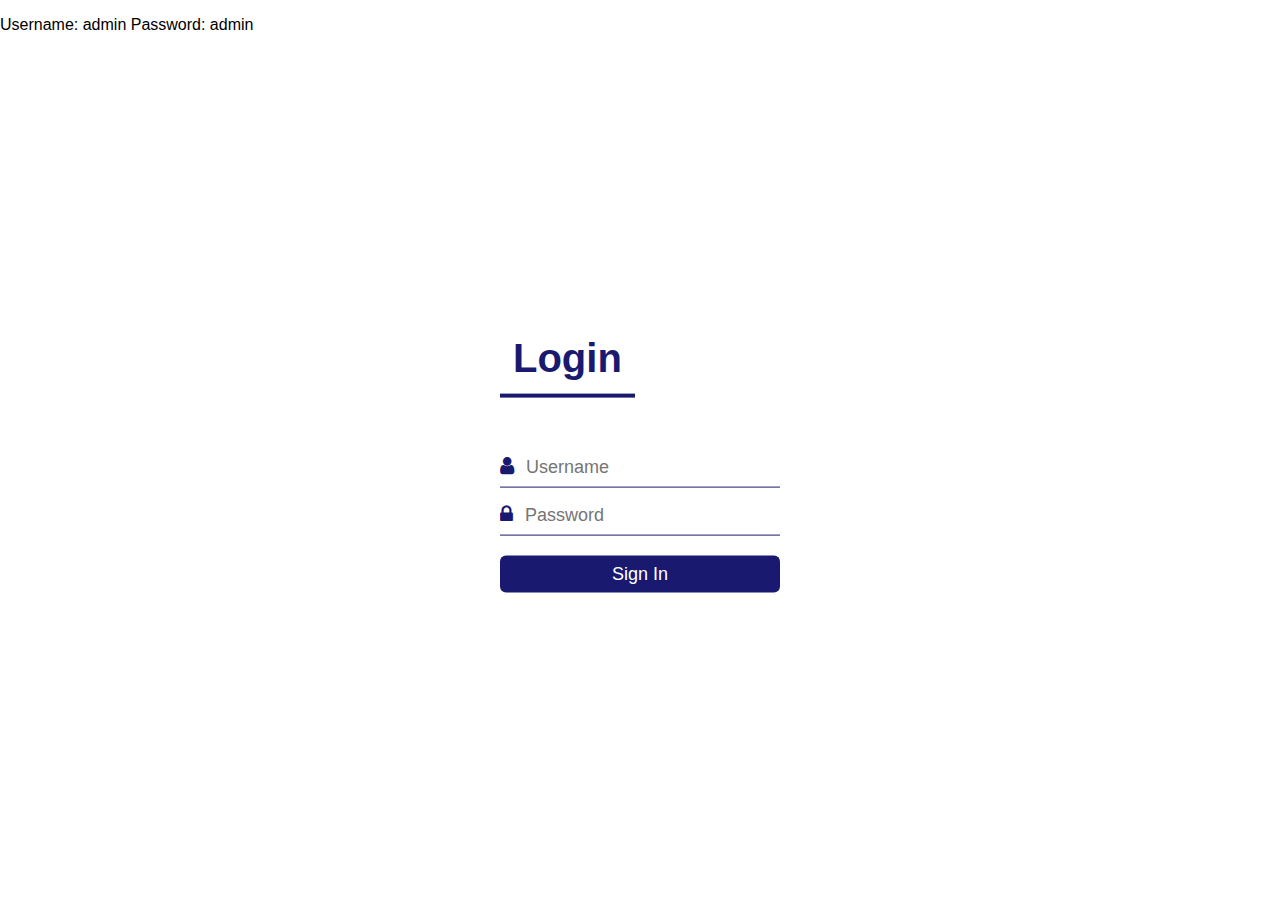
<file: interval.htm>
<!DOCTYPE html>
<html>
<head>
	
    <meta charset="UTF-8">
	<link rel="stylesheet" href=
"https://stackpath.bootstrapcdn.com/font-awesome/4.7.0/css/font-awesome.min.css">
	<meta name="viewport" content="width=device-width, initial-scale=1.0">
	<meta http-equiv="X-UA-Compatible" content="ie=edge">
	<link rel="stylesheet" href="login.css">
	<title>Login Page</title>
</head>
<body>

    <form action="validate.php" method="post">
		<div class="login-box">
			<h1>Login</h1>
			<div class="textbox">
				<i class="fa fa-user" aria-hidden="true"></i>
				<input type="text" placeholder="Username"
						name="username" value="">
			</div>
			<div class="textbox">
				<i class="fa fa-lock" aria-hidden="true"></i>
				<input type="password" placeholder="Password"
						name="password" value="">
			</div>
			<input class="button" type="submit"
					name="login" value="Sign In">
		</div>
	</form>
	<p>Username: admin 
		Password: admin</p>

</body>
</html>
</body>
</html>
</file>
<file: login.css>
body {
	margin: 0;
	padding: 0;
	font-family: sans-serif;
	background: url() no-repeat;
	background-size: cover;
}

.login-box {
	width: 280px;
	position: absolute;
	top: 50%;
	left: 50%;
	transform: translate(-50%, -50%);
	color: #191970;
}

.login-box h1 {
	float: left;
	font-size: 40px;
	border-bottom: 4px solid #191970;
	margin-bottom: 50px;
	padding: 13px;
}

.textbox {
	width: 100%;
	overflow: hidden;
	font-size: 20px;
	padding: 8px 0;
	margin: 8px 0;
	border-bottom: 1px solid #191970;
}

.fa {
	width: px;
	float: left;
	text-align: center;
}

.textbox input {
	border: none;
	outline: none;
	background: none;
	font-size: 18px;
	float: left;
	margin: 0 10px;
}

.button {
	width: 100%;
	padding: 8px;
	color: #ffffff;
	background: none #191970;
	border: none;
	border-radius: 6px;
	font-size: 18px;
	cursor: pointer;
	margin: 12px 0;
}
</file>
